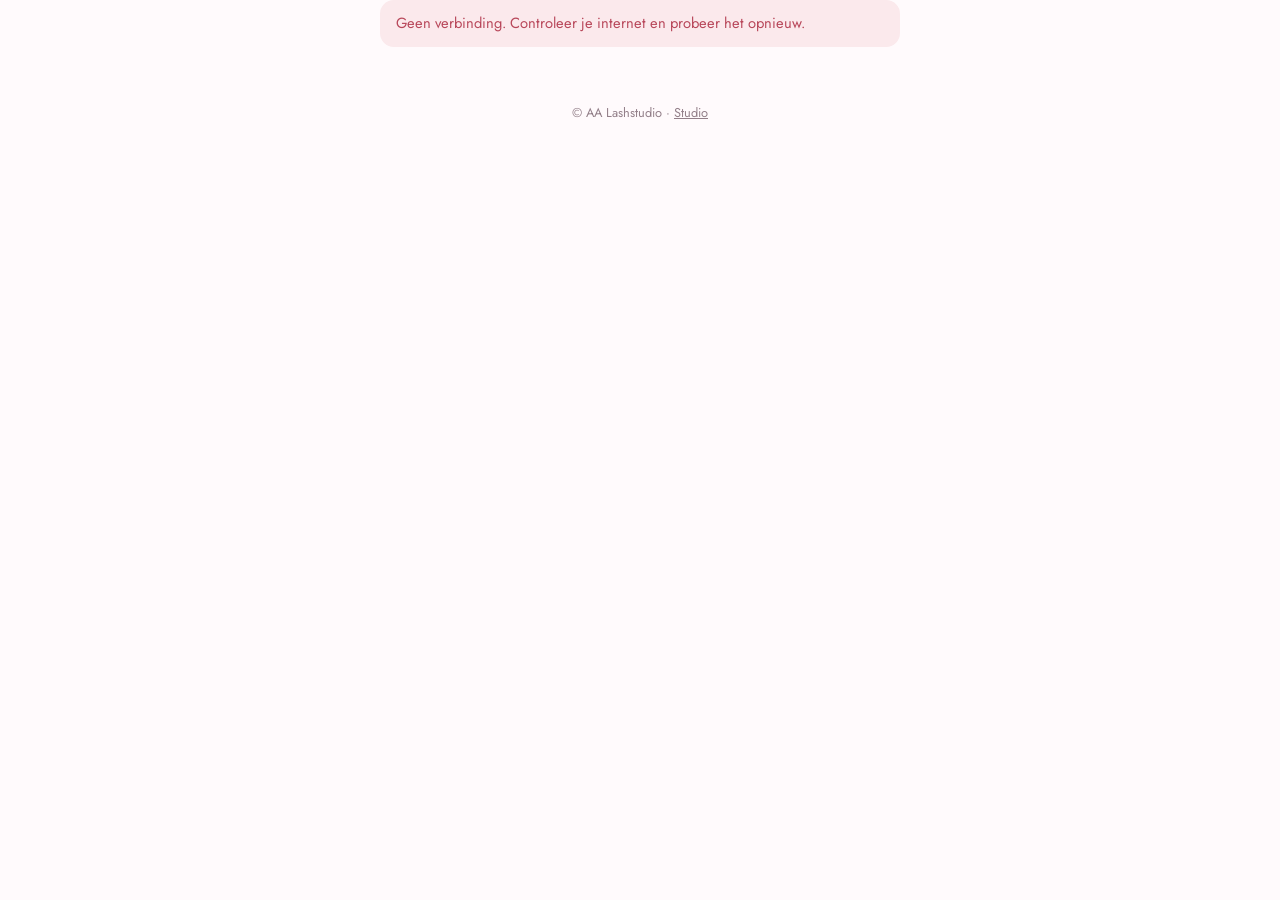
<file: index.html>
<!doctype html>
<html lang="nl">
<head>
<meta charset="utf-8">
<meta name="viewport" content="width=device-width, initial-scale=1, viewport-fit=cover">
<title>AA Lashstudio – Afspraak maken</title>
<meta name="description" content="Plan online je lashlift bij AA Lashstudio. Kies een vrije tijd en je afspraak staat meteen vast.">
<meta name="theme-color" content="#fffafc">
<link rel="preconnect" href="https://fonts.googleapis.com">
<link rel="preconnect" href="https://fonts.gstatic.com" crossorigin>
<link rel="stylesheet" href="https://fonts.googleapis.com/css2?family=Cormorant+Garamond:wght@500;600&family=Jost:wght@400;500&display=swap">
<link rel="stylesheet" href="assets/book.css">
<link rel="icon" href="data:image/svg+xml,%3Csvg xmlns='http://www.w3.org/2000/svg' viewBox='0 0 32 32'%3E%3Ccircle cx='16' cy='16' r='16' fill='%23d94f86'/%3E%3Ctext x='16' y='21' font-family='Georgia' font-size='14' fill='white' text-anchor='middle'%3EAA%3C/text%3E%3C/svg%3E">
</head>
<body>
<div class="page">
  <header class="brandbar" id="brand" hidden><b>AA Lashstudio</b></header>
  <div id="demo" class="banner" hidden>Demomodus: afspraken worden niet echt opgeslagen.</div>
  <main id="flow" aria-live="polite"><div class="loading">Laden</div></main>
  <footer class="foot">© AA Lashstudio · <a href="studio.html">Studio</a></footer>
</div>
<script type="module" src="assets/book.js"></script>
</body>
</html>
</file>
<file: assets/book.css>
/* AA Lashstudio – boekingspagina voor klanten */
:root{
  --bg:#fffafc;--surface:#ffffff;--ink:#3a2931;--muted:#937f89;--line:#f2e4ea;--line-strong:#e8d3dc;
  --accent:#d94f86;--accent-hover:#c63f75;--accent-soft:#fdeef4;--accent-ink:#ffffff;
  --danger:#b8475a;--danger-soft:#fbe9ec;
  --display:"Cormorant Garamond",Georgia,serif;
  --body:"Jost",ui-sans-serif,system-ui,-apple-system,"Segoe UI",sans-serif;
  color-scheme:light;
}
*{box-sizing:border-box}
[hidden]{display:none!important}
html,body{margin:0}
html{background:var(--bg)}
body{background:var(--bg);color:var(--ink);font:16px/1.55 var(--body);-webkit-font-smoothing:antialiased;padding-inline:20px;padding-block:0 48px}
button,input{font:inherit;color:inherit}
button{cursor:pointer}
:focus-visible{outline:2px solid var(--accent);outline-offset:2px}
.num{font-variant-numeric:tabular-nums}

.page{max-width:520px;margin:0 auto}
.brandbar{display:flex;justify-content:center;padding-block:22px 6px}
.brandbar b{font-family:var(--display);font-weight:600;font-size:1.25rem;letter-spacing:.14em;text-transform:uppercase}

/* welkom */
.hero{text-align:center;padding-block:34px 28px}
.eyebrow{font-size:.78rem;letter-spacing:.16em;text-transform:uppercase;color:var(--accent);font-weight:500}
.hero h1{font-family:var(--display);font-weight:500;font-size:clamp(2.6rem,11vw,3.4rem);line-height:1.02;margin:.35em 0 .3em;letter-spacing:-.01em}
.hero p{margin:0 auto;max-width:34ch;color:var(--muted)}
.info{display:flex;flex-wrap:wrap;justify-content:center;gap:6px 18px;margin-top:22px;font-size:.88rem;color:var(--muted)}
.info span{display:inline-flex;align-items:center;gap:6px}
.info svg{flex:none}

.label{font-size:.76rem;letter-spacing:.14em;text-transform:uppercase;color:var(--muted);font-weight:500;margin:0 0 12px}
.services{display:grid;gap:12px}
.svc{display:flex;align-items:center;gap:16px;width:100%;text-align:left;background:var(--surface);border:1px solid var(--line);border-radius:18px;padding:20px 20px;transition:border-color .15s,box-shadow .15s,transform .15s}
.svc:hover{border-color:var(--line-strong);box-shadow:0 6px 20px -12px rgba(217,79,134,.45)}
.svc:active{transform:scale(.99)}
.svc .txt{flex:1;min-width:0}
.svc .n{display:block;font-weight:500;font-size:1.05rem}
.svc .d{display:block;color:var(--muted);font-size:.88rem;margin-top:2px}
.svc .p{font-family:var(--display);font-size:1.5rem;font-weight:600}
.svc .go{width:32px;height:32px;border-radius:50%;background:var(--accent-soft);display:grid;place-items:center;flex:none}

.dm{margin:26px auto 0;max-width:32ch;text-align:center;color:var(--muted);font-size:.95rem;line-height:1.5}

/* stappen */
.stepbar{display:flex;align-items:center;gap:12px;padding-block:18px 8px}
.back{width:40px;height:40px;border-radius:50%;border:1px solid var(--line);background:var(--surface);display:grid;place-items:center;flex:none}
.back:hover{border-color:var(--line-strong)}
.progress{flex:1}
.progress small{display:block;font-size:.78rem;color:var(--muted);margin-bottom:6px}
.track{height:4px;border-radius:99px;background:var(--line);overflow:hidden}
.track i{display:block;height:100%;background:var(--accent);border-radius:99px;transition:width .3s}

.chosen{display:flex;justify-content:space-between;align-items:baseline;gap:12px;padding:16px 0 18px;border-bottom:1px solid var(--line);margin-bottom:22px}
.chosen b{font-weight:500}
.chosen span{color:var(--muted);font-size:.9rem}

h2{font-family:var(--display);font-weight:500;font-size:1.9rem;line-height:1.1;margin:0 0 16px}
h3{font-size:.76rem;letter-spacing:.14em;text-transform:uppercase;color:var(--muted);font-weight:500;margin:26px 0 10px}

.days{display:flex;gap:8px;overflow-x:auto;padding:2px 2px 8px;margin-inline:-2px;scrollbar-width:none;scroll-snap-type:x proximity}
.days::-webkit-scrollbar{display:none}
.day{flex:0 0 62px;scroll-snap-align:start;background:var(--surface);border:1px solid var(--line);border-radius:16px;padding:10px 0 9px;text-align:center;display:flex;flex-direction:column;gap:0}
.day .dw{font-size:.72rem;text-transform:uppercase;letter-spacing:.08em;color:var(--muted)}
.day .dn{font-family:var(--display);font-size:1.6rem;font-weight:600;line-height:1.15}
.day .dm{font-size:.7rem;color:var(--muted)}
.day[disabled]{opacity:.4;cursor:not-allowed}
.day[aria-pressed="true"]{background:var(--accent);border-color:var(--accent);color:var(--accent-ink)}
.day[aria-pressed="true"] .dw,.day[aria-pressed="true"] .dm{color:var(--accent-ink)}

.slots{display:grid;grid-template-columns:repeat(4,1fr);gap:8px}
@media (max-width:380px){.slots{grid-template-columns:repeat(3,1fr)}}
.slot{background:var(--surface);border:1px solid var(--line);border-radius:12px;padding:11px 0;font-size:.95rem;font-variant-numeric:tabular-nums}
.slot:hover{border-color:var(--accent);color:var(--accent)}
.empty{padding:22px;border:1px dashed var(--line-strong);border-radius:16px;color:var(--muted);text-align:center;font-size:.92rem}

.summary{background:var(--accent-soft);border-radius:18px;padding:18px 20px;display:grid;grid-template-columns:auto 1fr;gap:6px 16px;font-size:.95rem;margin-bottom:24px}
.summary dt{color:var(--muted)}
.summary dd{margin:0;text-align:right;font-variant-numeric:tabular-nums}

form{display:grid;gap:14px}
.field{display:grid;gap:6px}
.field label{font-size:.88rem;font-weight:500}
.field input{border:1px solid var(--line-strong);background:var(--surface);border-radius:12px;padding:13px 14px;font-size:1rem;width:100%}
.field input:focus{border-color:var(--accent);outline:none;box-shadow:0 0 0 3px var(--accent-soft)}
.hp{position:absolute;left:-9999px;width:1px;height:1px;overflow:hidden}
.note{font-size:.85rem;color:var(--muted);text-align:center;margin:4px 0 0}

.btn{display:block;width:100%;border:0;background:var(--accent);color:var(--accent-ink);padding:15px 20px;border-radius:99px;font-weight:500;font-size:1rem;letter-spacing:.02em;text-align:center}
.btn:hover{background:var(--accent-hover)}
.btn[disabled]{opacity:.65;cursor:wait}
.btn.ghost{background:transparent;color:var(--ink);border:1px solid var(--line-strong)}
.btn.ghost:hover{border-color:var(--ink)}

.error{background:var(--danger-soft);color:var(--danger);border-radius:14px;padding:12px 16px;font-size:.92rem;margin-bottom:18px}
.loading{color:var(--muted);padding:26px 0;text-align:center}
.loading::after{content:"";display:inline-block;width:14px;height:14px;margin-left:10px;vertical-align:-2px;border:2px solid var(--line);border-top-color:var(--accent);border-radius:50%;animation:spin .8s linear infinite}
@keyframes spin{to{transform:rotate(360deg)}}

.done{text-align:center;padding-top:30px}
.check{width:64px;height:64px;border-radius:50%;background:var(--accent-soft);display:grid;place-items:center;margin:0 auto 18px}
.done h2{font-size:2.3rem}
.done p{color:var(--muted);margin:0 auto 22px;max-width:36ch}
.done .summary{text-align:left}
.stack{display:grid;gap:10px}

.banner{background:var(--accent-soft);border-radius:12px;padding:10px 14px;font-size:.85rem;margin-top:10px;text-align:center}
.foot{margin-top:56px;text-align:center;font-size:.8rem;color:var(--muted)}
.foot a{color:var(--muted)}

@media (prefers-reduced-motion:no-preference){
  .view{animation:in .28s ease-out}
  @keyframes in{from{transform:translateY(8px)}to{transform:none}}
}
</file>
